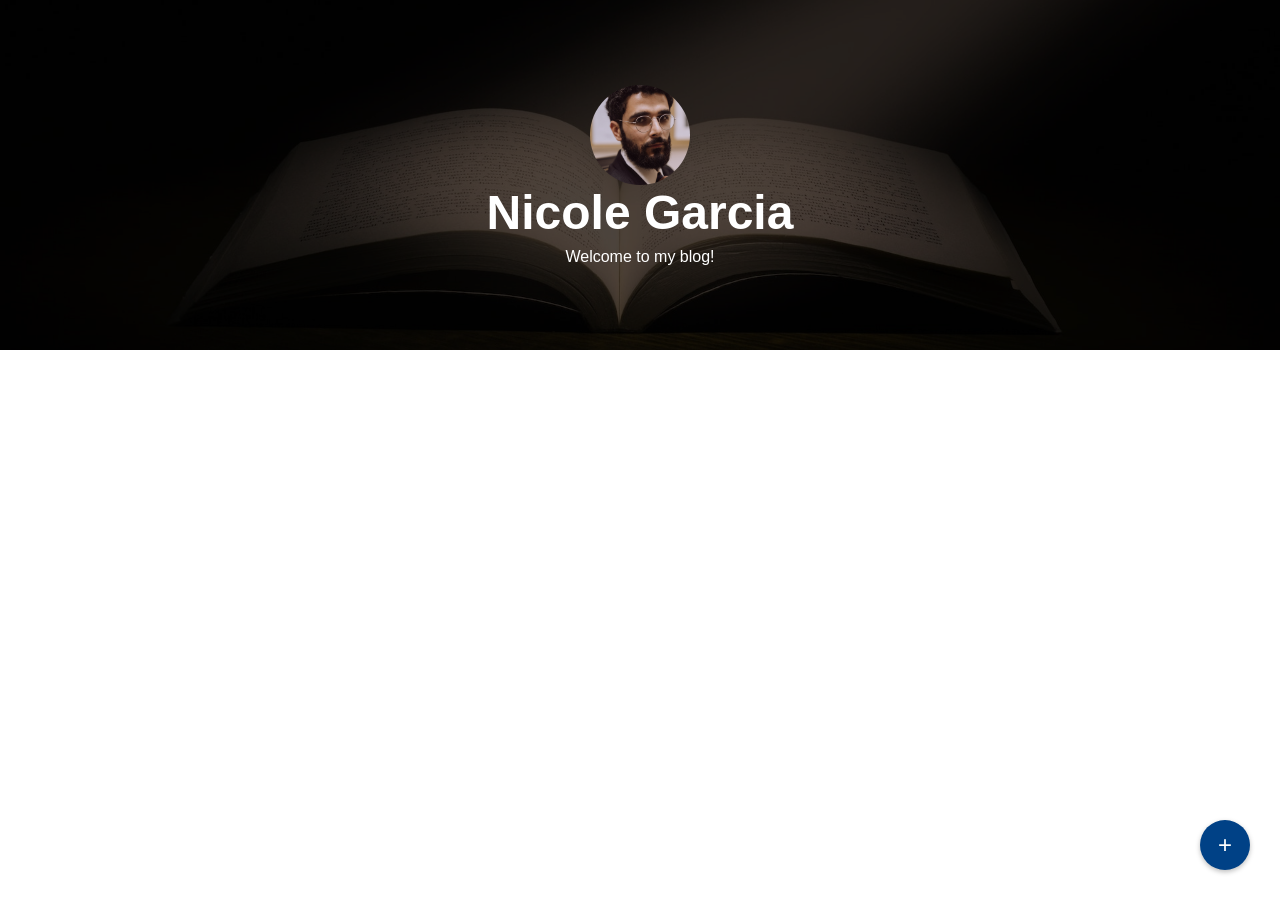
<file: client/index.html>
<!DOCTYPE html>
<html lang="en">
<head>
    <meta charset="UTF-8">
    <meta name="viewport" content="width=device-width, initial-scale=1.0">
    <title>Blog Application</title>
    <link rel="stylesheet" href="css/style.css">
</head>
<body class="home-page">
    <div class="add-post">
        <a href="/client/new-post.html">
            <div class="nav-button nav-post-button">+</div>
        </a>
    </div>

    <header>
        <div class="profile-image"></div>
        <div class="profile-name">Nicole Garcia</div>
        <div class="subtext">Welcome to my blog!</div>
    </header>

    <div class="main">
        <div class="main-container blog-posts"></div>
    </div>

    <script src="js/index.js"></script>
</body>
</html>
</file>
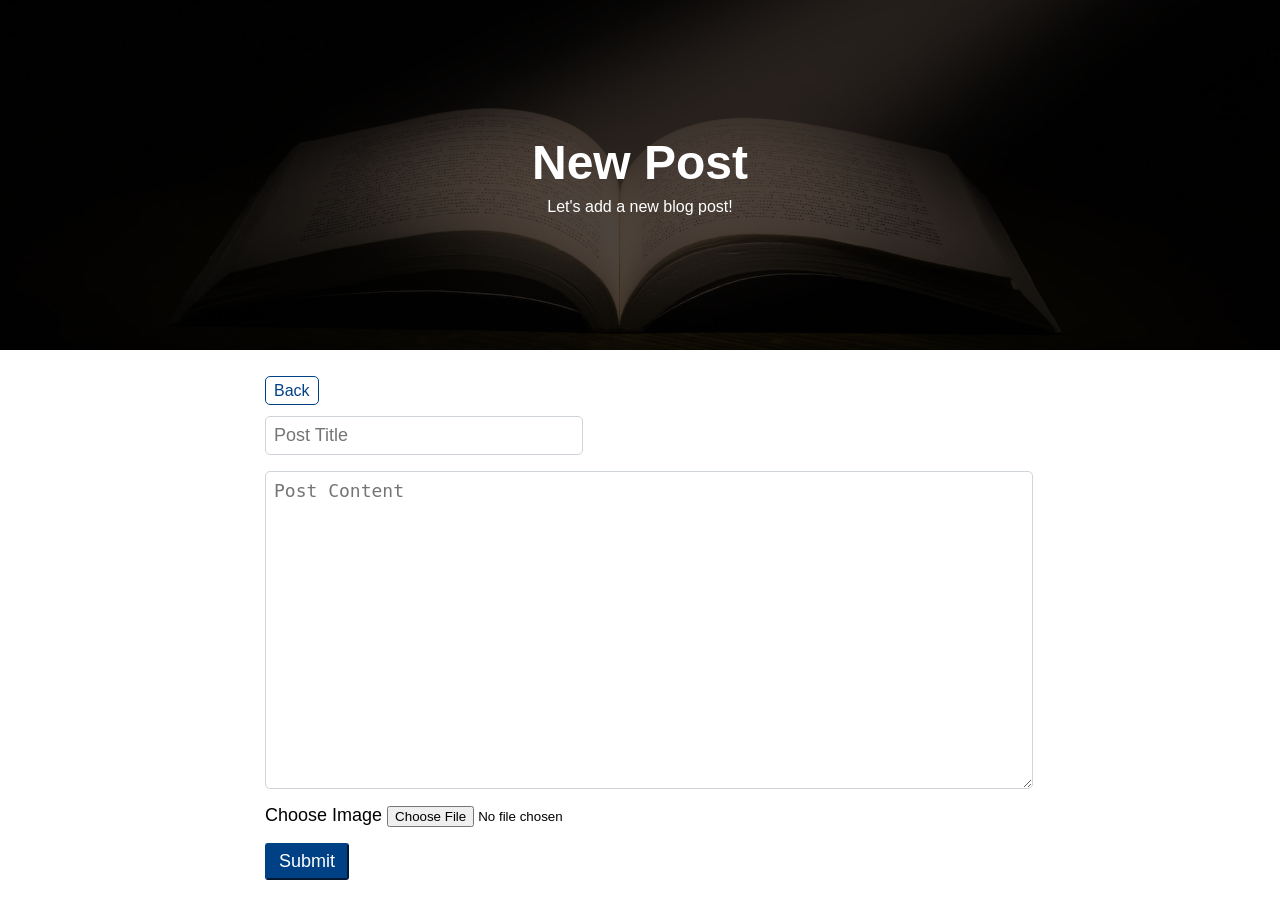
<file: client/new-post.html>
<!DOCTYPE html>
<html lang="en">
<head>
    <meta charset="UTF-8">
    <meta name="viewport" content="width=device-width, initial-scale=1.0">
    <title>New Post</title>
    <link rel="stylesheet" href="css/style.css" />
    <link rel="stylesheet" href="css/new-post.css" />
</head>
<body>
    <div class="container new-post-page">
        <header>
            <div class="title">New Post</div>
            <div class="subtext">Let's add a new blog post!</div>
        </header>
        <div class="main">
            <div class="main-container">
                <div class="navigation">
                    <a href="index.html">Back</a>
                </div>
                <div class="form-container">
                    <form>
                        <input id="form-post-title" type="text" name="post-title" placeholder="Post Title" />
                        <textarea id="form-post-content" name="post-content" placeholder="Post Content"></textarea>
                        <div>
                            <label>Choose Image</label>
                            <input type="file" name="post-image" id="form-post-image" accept="image/*" />
                        </div>
                        <button id="form-post-submit" type="button" onclick="submitNewPost()">Submit</button>
                    </form>
                </div>
            </div>
        </div>
    </div>


    <script src="js/new-post.js"></script>
</body>
</html>
</file>
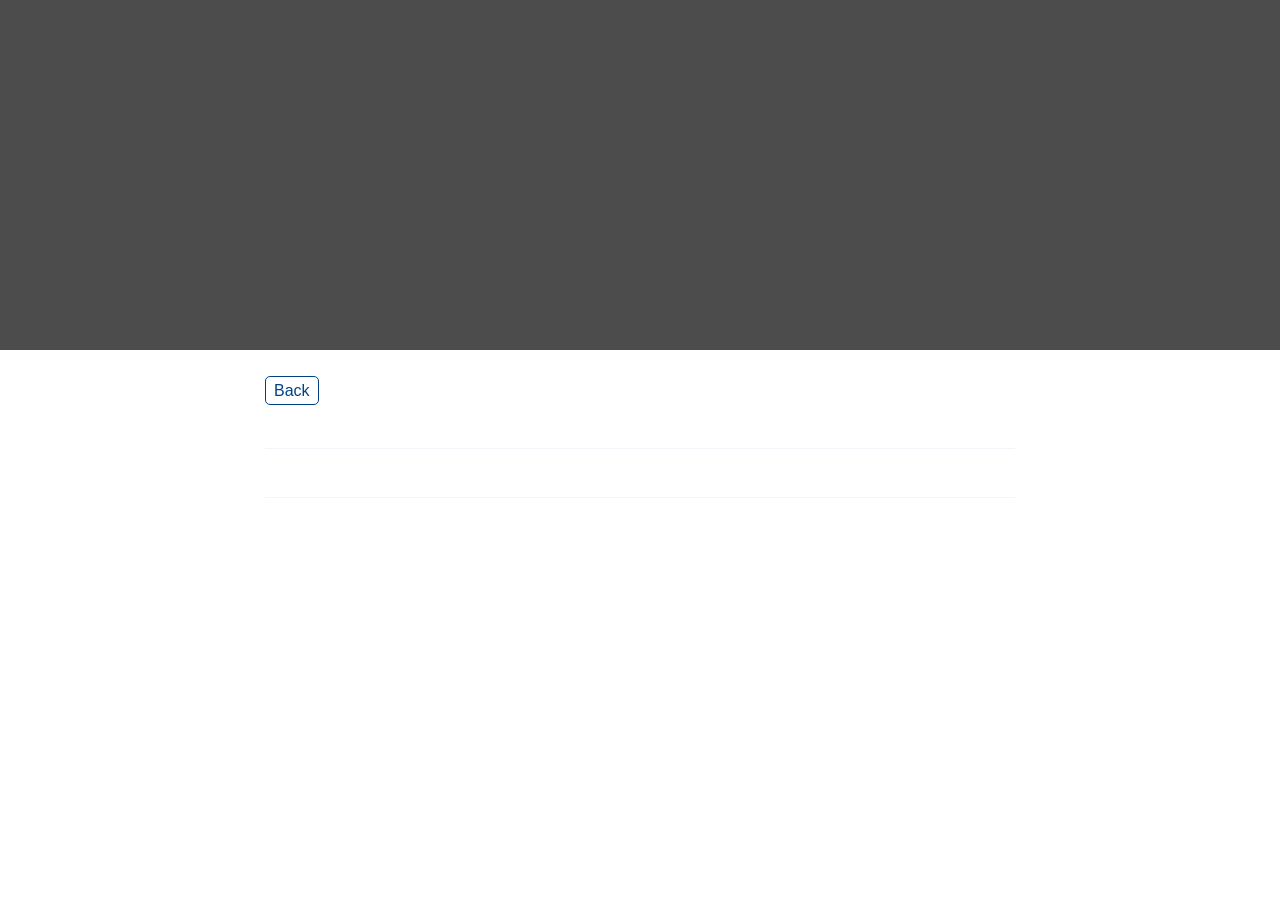
<file: client/post.html>
<!DOCTYPE html>
<html lang="en">
<head>
    <meta charset="UTF-8">
    <meta name="viewport" content="width=device-width, initial-scale=1.0">
    <title>Post</title>
    <link rel="stylesheet" href="css/style.css">
    <link rel="stylesheet" href="css/post.css">
</head>
<body>
    <div class="container">
        <header></header>
        <div class="main">
            <div class="main-container">
                <div class="navigation">
                    <a href="index.html">Back</a>
                </div>
                <div class="post-container">
                    <div id="individual-post-title"></div>
                    <div id="individual-post-date"></div>
                    <div id="individual-post-content"></div>
                </div>
            </div>
        </div>
    </div>

    <script src="js/post.js"></script>
</body>
</html>
</file>
<file: client/css/style.css>
body {
  margin: 0;
  font-family: Arial, Helvetica, sans-serif;
}

.post-link {
  text-decoration: none;
}

header {
  min-height: 350px;
  display: flex;
  flex-direction: column;
  justify-content: center;
  align-items: center;
  background-size: cover;
  background-position: center;
  color: white;
  position: relative;
}

.home-page header,
.new-post-page header {
  background-image: url("/client/assets/banner.jpg");
}

header > * {
  z-index: 1;
}

header::before {
  content: "";
  position: absolute;
  top: 0;
  bottom: 0;
  left: 0;
  right: 0;
  background-color: rgba(0, 0, 0, 0.7);
}

.profile-image {
  width: 100px;
  height: 100px;
  background-color: white;
  border-radius: 50%;
  background-image: url("/client/assets/profile.jpg");
  background-size: cover;
}

.profile-name,
.title {
  font-size: 3rem;
  font-weight: bold;
}

.subtext {
  margin-top: 8px;
}

.main {
  margin-top: 32px;
  display: flex;
  justify-content: center;
}

.main-container {
  max-width: 750px;
  min-width: 600px;
  width: 100%;
  padding-left: 16px;
  padding-right: 16px;
}

footer {
  min-height: 100px;
  background-color: #eaecee70;
  color: #929eaa;
  display: flex;
  justify-content: center;
  align-items: center;
  margin-top: 40px;
  font-size: 14px;
}

.post {
  display: flex;
  border: 1px solid #eaecee;
  border-radius: 8px;
  min-height: 200px;
  overflow: hidden;
  transition: all 0.25s ease;
  cursor: pointer;
  margin-top: 24px;
}

.post:hover {
  transform: translate3d(0, -5px, 0);
  box-shadow: 0 2rem 5rem 0 rgba(0, 0, 0, 0.1);
}

.post-image {
  flex-basis: 40%;
  background-size: cover;
  background-position: center;
}

.post-content {
  flex-basis: 60%;
  padding: 24px;
}

.post-date {
  font-size: 12px;
  color: #adb5bd;
  font-weight: 600;
}

.post-title {
  margin-top: 16px;
  font-size: 1.5rem;
  color: #333;
  font-weight: 600;
}

.post-title h4 {
  margin: 0;
}

.post-text {
  margin-top: 4px;
  color: #495057;
  font-weight: 400;
  line-height: 1.4;
  max-height: 60px;
  overflow: hidden;
}

.nav-button.nav-post-button {
  position: fixed;
  bottom: 30px;
  right: 30px;
  font-size: 24px;
  width: 50px;
  height: 50px;
  background-color: #004186;
  color: white;
  border-radius: 50%;
  display: flex;
  justify-content: center;
  align-items: center;
  box-shadow: 0 2px 5px 0 rgba(0, 0, 0, 0.26);
  transition: all 0.25s ease;
}

.nav-button.nav-post-button:hover {
  background-color: #002349;
}

.navigation a {
  text-decoration: none;
  color: #004186;
  border: 1px solid #004186;
  border-radius: 5px;
  padding: 5px 8px;
}

a.post-link {
  text-decoration: none;
}
</file>
<file: client/css/new-post.css>
form > * {
    display: block;
    margin-top: 16px;
    font-size: 18px;
}

#form-post-title {
    width: 300px;
}

#form-post-title, #form-post-content {
    border: 1px solid #ced4da;
    padding: 8px;
    border-radius: 5px;
    color: #495057;
}

#form-post-content {
    width: 100%;
    min-width: 100%;
    max-width: 100%;
    min-height: 300px;
}

#form-post-submit {
    background-color: #004186;
    border-color: #004186;
    color: white;
    padding: .375rem .75rem;
    border-radius: 3px;
    cursor: pointer;
    transition: all 0.2s ease-in-out;
}

#form-post-submit:hover {
    background-color: #002349;
}
</file>
<file: client/css/post.css>
/* ADD styling for all of the divs in post.html to match  */

#individual-post-title {
    text-align: center;
    font-size: 2rem;
    padding-top: 24px;
    padding-bottom: 24px;
  }
  
  #individual-post-date {
    padding-top: 24px;
    padding-bottom: 24px;
    padding-left: 16px;
    color: #adb5bd;
    border-top: 1px solid #f1f4f8;
    border-bottom: 1px solid #f1f4f8;
  }
  
  #individual-post-content {
    padding-top: 24px;
    padding-left: 16px;
    padding-right: 16px;
    color: #495057;
    line-height: 1.4;
  }
</file>
